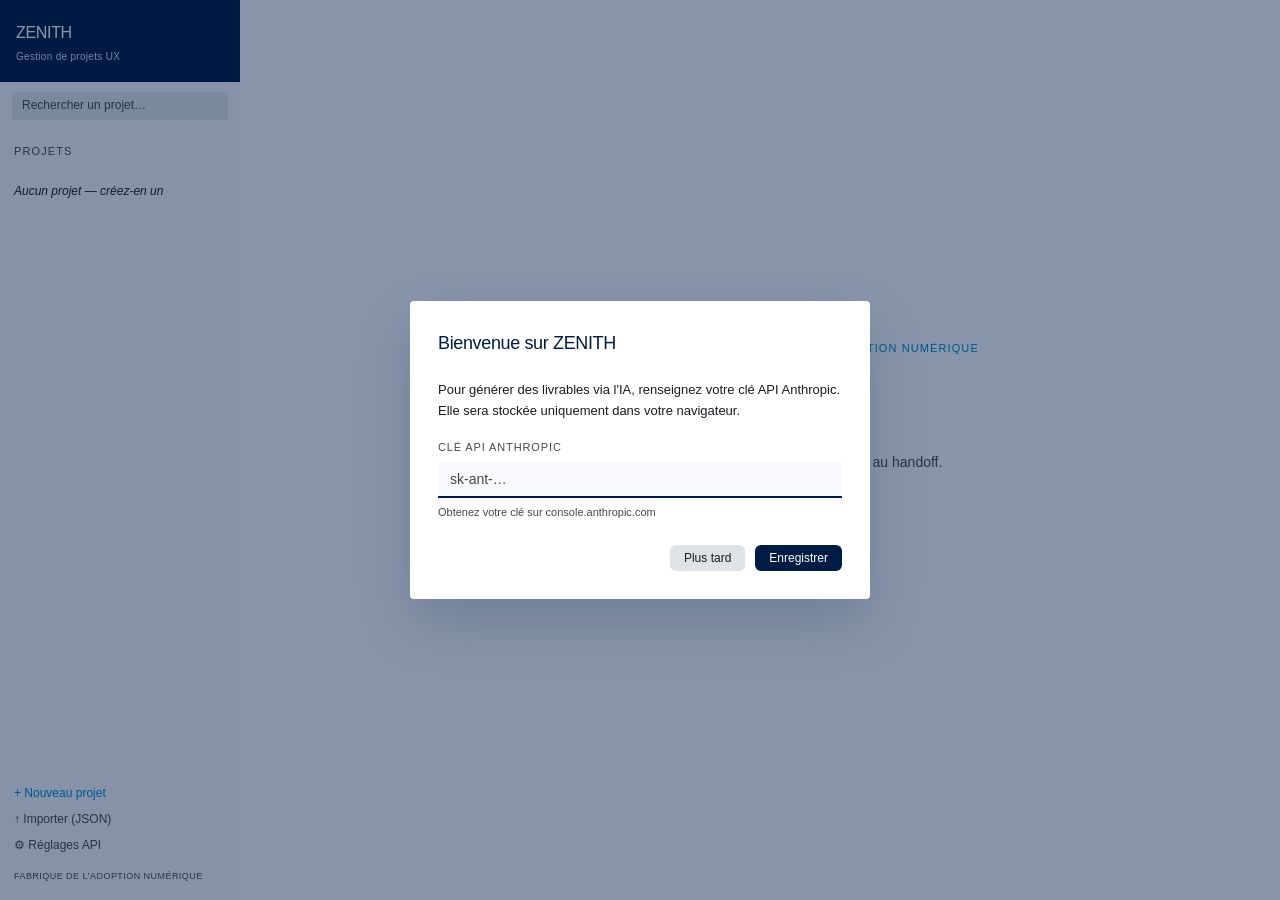
<file: index.html>
<!DOCTYPE html>
<html lang="fr">
<head>
<meta charset="UTF-8">
<meta name="viewport" content="width=device-width, initial-scale=1.0">
<title>ZENITH — Gestion de projets UX</title>
<style>
/* ═══════════════════════════════════════════════════
   ZENITH · Design System FAN
   Fabrique de l'Adoption Numérique
═══════════════════════════════════════════════════ */
*,*::before,*::after { box-sizing: border-box; margin: 0; padding: 0; }

:root {
  /* === Couleurs structurelles === */
  --primaire: #001b44;
  --primaire-conteneur: #123062;
  --sur-primaire: #ffffff;
  --sur-primaire-conteneur: #d1e0f0;

  /* === Surfaces (mode clair) === */
  --surface: #f7f9ff;
  --surface-basse: #f1f4fa;
  --surface-haute: #dfe3e8;
  --surface-flottante: #ffffff;
  --sur-surface: #181c20;
  --sur-surface-secondaire: #44474e;

  /* === Accents fonctionnels === */
  --cerulean: #0088cc;
  --ambre: #eed484;
  --menthe: #00b388;
  --lavande: #8374d1;
  --ocre: #dc582a;
  --bourgogne: #651c32;
  --bleu-horizon: #a4c8e1;

  /* === Fonctionnels === */
  --succes-fond: #d3e9e5;
  --ombre-ambiante: rgba(0, 26, 66, 0.06);
  --bordure-fantome: rgba(116, 119, 128, 0.15);

  /* === Typographie === */
  --police-display: 'Avenir', 'Avenir Next', sans-serif;
  --police-corps: 'Avenir', 'Avenir Next', Arial, sans-serif;

  /* === Layout === */
  --sidebar-w: 240px;
  --ease: 150ms ease-out;
}

html, body { height: 100%; overflow: hidden; }
body {
  font-family: var(--police-corps);
  font-size: 14px;
  line-height: 1.65;
  color: var(--sur-surface);
  background: var(--surface);
  font-weight: 300;
}
h1, h2 {
  font-family: var(--police-display);
  font-weight: 500;
  letter-spacing: -0.02em;
  color: var(--primaire);
}
h3 { font-family: var(--police-corps); font-weight: 400; }
#app { display: flex; height: 100vh; overflow: hidden; }

/* ── SIDEBAR ── */
#sidebar {
  width: var(--sidebar-w);
  min-width: var(--sidebar-w);
  height: 100vh;
  background: var(--surface-basse);
  display: flex;
  flex-direction: column;
  overflow: hidden;
}
.sb-head {
  padding: 20px 16px 16px;
  background: var(--primaire);
}
.sb-logo {
  font-family: var(--police-display);
  font-size: 16px;
  font-weight: 500;
  letter-spacing: -0.02em;
  color: var(--sur-primaire);
}
.sb-tagline {
  font-size: 10px;
  font-weight: 300;
  color: var(--sur-primaire-conteneur);
  letter-spacing: 0.03em;
  margin-top: 3px;
}
.sb-search { padding: 10px 12px; }
.sb-search input {
  width: 100%;
  font-family: var(--police-corps);
  font-size: 12px;
  font-weight: 400;
  background: var(--surface-haute);
  border: none;
  border-bottom: 2px solid transparent;
  border-radius: 0.25rem 0.25rem 0 0;
  padding: 6px 10px;
  color: var(--sur-surface);
  outline: none;
  transition: background 0.2s, border-color 0.2s;
}
.sb-search input:focus {
  background: var(--surface-flottante);
  border-bottom-color: var(--primaire);
}
.sb-search input::placeholder { color: var(--sur-surface-secondaire); font-weight: 300; }
.sb-section {
  padding: 12px 14px 6px;
  font-size: 11px;
  letter-spacing: 0.1em;
  text-transform: uppercase;
  color: var(--sur-surface-secondaire);
  font-weight: 500;
}
#project-list { flex: 1; overflow-y: auto; padding: 2px 0; }
.proj-item {
  display: flex;
  align-items: center;
  padding: 8px 14px;
  cursor: pointer;
  font-size: 13px;
  font-weight: 400;
  color: var(--sur-surface-secondaire);
  transition: background var(--ease), color var(--ease);
  border-left: 2px solid transparent;
  user-select: none;
  gap: 6px;
}
.proj-item:hover { background: var(--surface-haute); color: var(--sur-surface); }
.proj-item.active {
  color: var(--primaire);
  font-weight: 500;
  border-left-color: var(--cerulean);
  background: rgba(0, 136, 204, 0.08);
}
.proj-item-name { flex: 1; white-space: nowrap; overflow: hidden; text-overflow: ellipsis; }
.proj-item-progress { font-size: 10px; color: var(--cerulean); font-weight: 500; flex-shrink: 0; }
.sb-footer {
  padding: 12px 14px 16px;
  display: flex;
  flex-direction: column;
  gap: 2px;
}
.sb-footer button {
  font-family: var(--police-corps);
  font-size: 12px;
  font-weight: 400;
  padding: 5px 0;
  text-align: left;
  background: none;
  border: none;
  color: var(--sur-surface-secondaire);
  cursor: pointer;
  transition: color var(--ease);
  display: flex;
  align-items: center;
  gap: 6px;
}
.sb-footer button:hover { color: var(--sur-surface); }
.sb-footer .btn-new { color: var(--cerulean); font-weight: 500; }
.sb-footer-fan {
  font-size: 9px;
  font-weight: 300;
  color: var(--sur-surface-secondaire);
  letter-spacing: 0.05em;
  text-transform: uppercase;
  margin-top: 10px;
}

/* ── MAIN ── */
#main { flex: 1; overflow-y: auto; height: 100vh; }

/* ── LANDING ── */
.landing {
  display: flex;
  flex-direction: column;
  align-items: center;
  justify-content: center;
  height: 100%;
  padding: 48px;
  text-align: center;
}
.landing-eyebrow {
  font-size: 11px;
  font-weight: 500;
  letter-spacing: 0.1em;
  text-transform: uppercase;
  color: var(--cerulean);
  margin-bottom: 18px;
  display: flex;
  align-items: center;
  gap: 8px;
}
.landing h1 { font-size: clamp(1.8rem, 3vw, 2.6rem); margin-bottom: 12px; }
.landing p {
  font-size: 14px;
  color: var(--sur-surface-secondaire);
  max-width: 380px;
  line-height: 1.65;
  margin-bottom: 28px;
  font-weight: 300;
}
.landing-action button {
  font-family: var(--police-corps);
  font-size: 14px;
  padding: 10px 24px;
  border: none;
  border-radius: 0.375rem;
  background: var(--primaire);
  color: var(--sur-primaire);
  cursor: pointer;
  font-weight: 500;
  transition: background 0.2s, transform 0.15s;
}
.landing-action button:hover { background: var(--primaire-conteneur); }
.landing-action button:active { transform: scale(0.98); }

/* Point vivant */
.point-vivant {
  width: 6px;
  height: 6px;
  border-radius: 50%;
  background: var(--cerulean);
  animation: pulse 2s ease-in-out infinite;
  flex-shrink: 0;
}
@keyframes pulse { 0%,100%{opacity:1} 50%{opacity:0.4} }

/* ── PROJECT HEADER ── */
.proj-header { padding: 28px 40px 20px; background: var(--surface-flottante); }
.proj-meta { display: flex; align-items: baseline; gap: 10px; margin-bottom: 14px; }
.proj-title {
  font-family: var(--police-display);
  font-size: 21px;
  font-weight: 500;
  letter-spacing: -0.02em;
  color: var(--primaire);
}
.proj-type { font-size: 12px; color: var(--sur-surface-secondaire); font-weight: 400; }
.proj-actions { display: flex; gap: 10px; align-items: center; margin-bottom: 16px; flex-wrap: wrap; }
.progress-wrap { margin-top: 4px; }
.progress-label { font-size: 11px; color: var(--sur-surface-secondaire); font-weight: 400; margin-bottom: 6px; letter-spacing: 0.02em; }
.progress-bar { height: 3px; background: var(--surface-haute); border-radius: 2px; overflow: hidden; }
.progress-fill {
  height: 100%;
  background: linear-gradient(90deg, var(--cerulean), var(--menthe));
  border-radius: 2px;
  transition: width 300ms ease-out;
}

/* ── BREADCRUMB ── */
.breadcrumb {
  padding: 13px 40px;
  background: var(--surface-flottante);
  font-size: 12px;
  color: var(--sur-surface-secondaire);
  display: flex;
  align-items: center;
  gap: 6px;
  font-weight: 400;
}
.breadcrumb a { color: var(--cerulean); text-decoration: none; cursor: pointer; transition: color var(--ease); }
.breadcrumb a:hover { color: var(--primaire); text-decoration: underline; text-underline-offset: 2px; }
.bc-sep { color: var(--sur-surface-secondaire); }

/* ── PHASES GRID ── */
.phases-grid {
  padding: 24px 40px 32px;
  display: grid;
  grid-template-columns: repeat(3, 1fr);
  gap: 14px;
  background: var(--surface);
}
.phase-card {
  background: var(--surface-flottante);
  border-radius: 0.25rem;
  padding: 20px;
  cursor: pointer;
  transition: transform 0.2s ease-out, box-shadow 0.2s ease-out;
  border-top: 3px solid transparent;
}
.phase-card:hover {
  transform: translateY(-2px);
  box-shadow: 0 12px 40px var(--ombre-ambiante);
}
/* Couleurs de phase (catégorisation chromatique FAN) */
.phase-card[data-phase="discovery"] { border-top-color: var(--cerulean); }
.phase-card[data-phase="research"]  { border-top-color: var(--menthe); }
.phase-card[data-phase="ideation"]  { border-top-color: var(--lavande); }
.phase-card[data-phase="design"]    { border-top-color: var(--ambre); }
.phase-card[data-phase="testing"]   { border-top-color: var(--ocre); }
.phase-card[data-phase="handoff"]   { border-top-color: var(--bourgogne); }

.pc-num {
  font-size: 11px;
  letter-spacing: 0.08em;
  text-transform: uppercase;
  color: var(--sur-surface-secondaire);
  font-weight: 500;
  margin-bottom: 8px;
}
.pc-title {
  font-family: var(--police-display);
  font-size: 14px;
  font-weight: 500;
  letter-spacing: -0.01em;
  color: var(--primaire);
  margin-bottom: 5px;
}
.pc-desc { font-size: 12px; color: var(--sur-surface-secondaire); line-height: 1.5; margin-bottom: 16px; font-weight: 300; }
.pc-footer { display: flex; justify-content: space-between; align-items: center; }
.pc-status { font-size: 11px; color: var(--sur-surface-secondaire); font-weight: 400; }
.pc-status.done { color: var(--menthe); font-weight: 500; }
.pc-status.inprogress { color: var(--cerulean); font-weight: 500; }
.pc-count { font-size: 11px; color: var(--cerulean); font-weight: 400; }

/* ── PHASE VIEW ── */
.phase-head { padding: 28px 40px 22px; background: var(--surface-flottante); }
.phase-head-top { display: flex; align-items: flex-start; justify-content: space-between; margin-bottom: 20px; }
.ph-left .ph-num {
  font-size: 11px;
  color: var(--sur-surface-secondaire);
  letter-spacing: 0.08em;
  text-transform: uppercase;
  font-weight: 500;
  margin-bottom: 6px;
}
.ph-left .ph-title {
  font-family: var(--police-display);
  font-size: 19px;
  font-weight: 500;
  letter-spacing: -0.02em;
  color: var(--primaire);
}
.status-sel {
  font-family: var(--police-corps);
  font-size: 12px;
  font-weight: 400;
  background: var(--surface-haute);
  border: none;
  border-bottom: 2px solid transparent;
  border-radius: 0.25rem 0.25rem 0 0;
  padding: 6px 10px;
  color: var(--sur-surface);
  cursor: pointer;
  outline: none;
  transition: background 0.2s, border-color 0.2s;
}
.status-sel:focus { background: var(--surface-flottante); border-bottom-color: var(--primaire); }
.field-label {
  font-size: 11px;
  letter-spacing: 0.08em;
  text-transform: uppercase;
  color: var(--sur-surface-secondaire);
  font-weight: 500;
  display: block;
  margin-bottom: 8px;
}
.field-ta {
  width: 100%;
  font-family: var(--police-corps);
  font-size: 13px;
  font-weight: 300;
  line-height: 1.65;
  background: var(--surface-haute);
  border: none;
  border-bottom: 2px solid transparent;
  border-radius: 0.25rem 0.25rem 0 0;
  padding: 10px 12px;
  color: var(--sur-surface);
  resize: vertical;
  outline: none;
  min-height: 72px;
  transition: background 0.2s, border-color 0.2s;
}
.field-ta:focus { background: var(--surface-flottante); border-bottom-color: var(--primaire); }
.field-ta::placeholder { color: var(--sur-surface-secondaire); font-weight: 300; }
.phase-fields { display: grid; grid-template-columns: 1fr 1fr; gap: 16px; }

/* ── DELIVERABLES ── */
.deliv-section { padding: 0 40px 48px; background: var(--surface); }
.deliv-header-row {
  font-size: 11px;
  letter-spacing: 0.1em;
  text-transform: uppercase;
  color: var(--sur-surface-secondaire);
  padding: 22px 0 14px;
  font-weight: 500;
}
.deliv { padding: 20px 0; border-bottom: 1px solid var(--bordure-fantome); }
.deliv:last-child { border-bottom: none; }
.deliv-top { display: flex; align-items: flex-start; justify-content: space-between; gap: 16px; margin-bottom: 12px; }
.deliv-info .deliv-title {
  font-family: var(--police-display);
  font-size: 14px;
  font-weight: 500;
  letter-spacing: -0.01em;
  color: var(--primaire);
  margin-bottom: 3px;
}
.deliv-info .deliv-desc { font-size: 12px; color: var(--sur-surface-secondaire); font-weight: 300; }
.deliv-btns { display: flex; align-items: center; gap: 8px; flex-shrink: 0; }
.deliv-output {
  width: 100%;
  font-family: var(--police-corps);
  font-size: 13px;
  font-weight: 300;
  line-height: 1.7;
  background: var(--surface-haute);
  border: none;
  border-bottom: 2px solid transparent;
  border-radius: 0.25rem 0.25rem 0 0;
  padding: 12px 14px;
  color: var(--sur-surface);
  resize: vertical;
  outline: none;
  min-height: 110px;
  transition: background 0.2s, border-color 0.2s;
}
.deliv-output:focus { background: var(--surface-flottante); border-bottom-color: var(--primaire); }
.deliv-output::placeholder { color: var(--sur-surface-secondaire); font-weight: 300; }
.deliv-foot { display: flex; justify-content: space-between; align-items: center; margin-top: 6px; }
.deliv-ts { font-size: 11px; color: var(--sur-surface-secondaire); font-weight: 300; }
.deliv-copy-regen { display: flex; gap: 8px; }

/* ── BUTTONS ── */
.btn {
  font-family: var(--police-corps);
  font-size: 12px;
  padding: 7px 14px;
  border-radius: 0.375rem;
  cursor: pointer;
  font-weight: 400;
  line-height: 1;
  border: none;
  transition: background 0.2s, transform 0.15s;
}
.btn-primary { background: var(--primaire); color: var(--sur-primaire); }
.btn-primary:hover { background: var(--primaire-conteneur); }
.btn-primary:active { transform: scale(0.98); }
.btn-secondary { background: var(--surface-haute); color: var(--sur-surface); }
.btn-secondary:hover { background: var(--surface-basse); color: var(--primaire); }
.btn-ghost {
  background: none;
  border: none;
  color: var(--cerulean);
  font-family: var(--police-corps);
  font-size: 12px;
  font-weight: 400;
  cursor: pointer;
  padding: 0;
  text-decoration: none;
  border-bottom: 1px solid transparent;
  transition: border-color 0.2s;
}
.btn-ghost:hover { border-bottom-color: var(--cerulean); }
.btn-danger-outline {
  font-family: var(--police-corps);
  font-size: 12px;
  padding: 7px 14px;
  border: none;
  color: var(--ocre);
  border-radius: 0.375rem;
  cursor: pointer;
  background: none;
  font-weight: 400;
  transition: background 0.2s;
}
.btn-danger-outline:hover { background: rgba(220, 88, 42, 0.08); }

/* ── LOADING ── */
.loading-wrap { padding: 14px 0; display: flex; align-items: center; gap: 8px; color: var(--sur-surface-secondaire); font-size: 12px; font-weight: 300; }
.dots { display: inline-flex; gap: 3px; }
.dots span { width: 4px; height: 4px; background: var(--cerulean); border-radius: 50%; animation: dot 1.2s ease-in-out infinite; }
.dots span:nth-child(2) { animation-delay: .2s; }
.dots span:nth-child(3) { animation-delay: .4s; }
@keyframes dot { 0%,80%,100%{opacity:.3;transform:scale(.8)} 40%{opacity:1;transform:scale(1)} }

/* ── SYNTHESIS ── */
.synth-head { padding: 28px 40px 22px; background: var(--surface-flottante); display: flex; justify-content: space-between; align-items: flex-start; }
.synth-head-left h2 { font-size: 20px; }
.synth-head-left p { font-size: 13px; color: var(--sur-surface-secondaire); margin-top: 4px; font-weight: 300; }
.synth-actions { display: flex; gap: 10px; }
.synth-body { padding: 24px 40px 48px; }
.synth-phase { margin-bottom: 36px; }
.synth-phase-title {
  font-family: var(--police-display);
  font-size: 13px;
  font-weight: 500;
  letter-spacing: -0.01em;
  color: var(--primaire);
  padding: 10px 0;
  border-bottom: 1px solid var(--bordure-fantome);
  margin-bottom: 16px;
  display: flex;
  align-items: center;
  gap: 8px;
}
.synth-phase-num { font-size: 10px; color: var(--sur-surface-secondaire); text-transform: uppercase; letter-spacing: .06em; font-weight: 500; font-family: var(--police-corps); }
.synth-deliv { margin-bottom: 20px; }
.synth-deliv-title {
  font-size: 11px;
  font-weight: 500;
  color: var(--sur-surface-secondaire);
  letter-spacing: .05em;
  text-transform: uppercase;
  margin-bottom: 6px;
  cursor: pointer;
  display: inline-block;
  font-family: var(--police-corps);
  transition: color var(--ease);
}
.synth-deliv-title:hover { color: var(--cerulean); }
.synth-deliv-text {
  font-size: 13px;
  line-height: 1.65;
  color: var(--sur-surface);
  white-space: pre-wrap;
  border-left: 2px solid var(--cerulean);
  padding-left: 14px;
  max-height: 220px;
  overflow: hidden;
  position: relative;
  font-weight: 300;
}
.synth-deliv-text.expanded { max-height: none; }
.synth-expand {
  font-size: 11px;
  color: var(--cerulean);
  cursor: pointer;
  margin-top: 4px;
  background: none;
  border: none;
  font-family: var(--police-corps);
  font-weight: 400;
  text-decoration: underline;
  text-underline-offset: 2px;
  padding: 0;
  transition: color var(--ease);
}
.synth-expand:hover { color: var(--primaire); }
.synth-empty { color: var(--sur-surface-secondaire); font-size: 13px; font-weight: 300; }

/* ── MODAL ── */
.modal-overlay { position: fixed; inset: 0; background: rgba(0, 27, 68, 0.45); display: flex; align-items: center; justify-content: center; z-index: 100; animation: fadein .15s ease-out; }
.modal-overlay.hidden { display: none; }
.modal {
  background: var(--surface-flottante);
  border-radius: 0.25rem;
  padding: 28px;
  min-width: 380px;
  max-width: 460px;
  box-shadow: 0 24px 60px rgba(0, 26, 66, 0.18);
  animation: slideup .15s ease-out;
}
.modal-title {
  font-family: var(--police-display);
  font-size: 18px;
  font-weight: 500;
  letter-spacing: -0.02em;
  color: var(--primaire);
  margin-bottom: 20px;
}
.form-field { margin-bottom: 14px; }
.form-label {
  font-size: 11px;
  letter-spacing: 0.08em;
  text-transform: uppercase;
  color: var(--sur-surface-secondaire);
  font-weight: 500;
  font-family: var(--police-corps);
  display: block;
  margin-bottom: 6px;
}
.form-input {
  width: 100%;
  font-family: var(--police-corps);
  font-size: 14px;
  font-weight: 400;
  background: var(--surface-haute);
  border: none;
  border-bottom: 2px solid transparent;
  border-radius: 0.25rem 0.25rem 0 0;
  padding: 9px 12px;
  color: var(--sur-surface);
  outline: none;
  transition: background 0.2s, border-color 0.2s;
}
.form-input:focus { background: var(--surface); border-bottom-color: var(--primaire); }
.form-input::placeholder { color: var(--sur-surface-secondaire); font-weight: 300; }
.form-hint { font-size: 11px; color: var(--sur-surface-secondaire); margin-top: 5px; font-weight: 300; }
.modal-actions { display: flex; justify-content: flex-end; gap: 10px; margin-top: 24px; }
.modal-sep { height: 1px; background: var(--surface-haute); margin: 18px 0; }

/* ── TOAST ── */
#toast-container { position: fixed; bottom: 24px; right: 24px; z-index: 200; display: flex; flex-direction: column; gap: 8px; }
.toast {
  background: var(--primaire);
  color: var(--sur-primaire);
  font-size: 13px;
  font-family: var(--police-corps);
  font-weight: 400;
  padding: 10px 18px;
  border-radius: 0.25rem;
  animation: slideup .15s ease-out;
  white-space: nowrap;
  box-shadow: 0 8px 24px var(--ombre-ambiante);
}
.toast.out { animation: fadeout .3s ease-out forwards; }

/* ── EMPTY STATE ── */
.empty-deliv { padding: 14px 0; font-size: 13px; color: var(--sur-surface-secondaire); font-weight: 300; }

/* ── SCROLLBAR ── */
::-webkit-scrollbar { width: 4px; }
::-webkit-scrollbar-track { background: transparent; }
::-webkit-scrollbar-thumb { background: var(--surface-haute); border-radius: 2px; }
::-webkit-scrollbar-thumb:hover { background: var(--bleu-horizon); }

/* ── ANIMATIONS ── */
@keyframes fadein { from{opacity:0} to{opacity:1} }
@keyframes slideup { from{opacity:0;transform:translateY(6px)} to{opacity:1;transform:translateY(0)} }
@keyframes fadeout { to{opacity:0;transform:translateY(3px)} }

/* ── RESPONSIVE ── */
@media (max-width: 900px) {
  #app { flex-direction: column; height: auto; overflow: auto; }
  html, body { height: auto; overflow: auto; }
  #sidebar { width: 100%; min-width: 100%; height: auto; }
  #main { height: auto; }
  .phases-grid { grid-template-columns: 1fr; }
  .phase-fields { grid-template-columns: 1fr; }
  .proj-header, .phase-head, .deliv-section, .phases-grid, .breadcrumb, .synth-head, .synth-body { padding-left: 20px; padding-right: 20px; }
}

/* ── PRINT ── */
@media print {
  #sidebar,.breadcrumb,.proj-actions,.deliv-btns,.deliv-foot,.phase-head-top .status-sel,.modal-overlay,#toast-container { display: none !important; }
  #app { display: block; height: auto; }
  #main { overflow: visible; height: auto; }
  body, html { height: auto; overflow: visible; }
  .synth-deliv-text { max-height: none; }
  .synth-deliv { page-break-inside: avoid; }
  .synth-phase { page-break-inside: avoid; }
}
</style>
</head>
<body>
<div id="app">
  <aside id="sidebar"></aside>
  <main id="main"></main>
</div>
<div id="modal-overlay" class="modal-overlay hidden"></div>
<div id="toast-container"></div>
<script>
// ════════════════════════════════════════════════════════════
// CONFIGURATION — PHASES & DELIVERABLES
// ════════════════════════════════════════════════════════════

const PHASES_CONFIG = {
  discovery:{number:1,id:'discovery',label:'Discovery & Cadrage',description:'Structuration du problème et définition du périmètre',
    deliverables:{
      problem_statement:{label:'Problem Statement',description:'Qui / Quoi / Pourquoi / Impact',maxTokens:2000},
      research_plan:{label:'Research Plan',description:'Méthodes, profils à recruter, timeline',maxTokens:2000},
      stakeholder_map:{label:'Stakeholder Map',description:'Parties prenantes, niveau d\'influence, attentes',maxTokens:2000},
      jtbd_canvas:{label:'JTBD Canvas',description:'3 à 5 jobs-to-be-done avec contexte, motivation, résultat',maxTokens:2000}
    }
  },
  research:{number:2,id:'research',label:'Research Utilisateur',description:'Collecte et analyse des données utilisateurs',
    deliverables:{
      interview_guide:{label:'Guide d\'entretien',description:'Questions ouvertes structurées par thème',maxTokens:2000},
      synthesis_template:{label:'Synthesis Template',description:'Grille d\'analyse des entretiens',maxTokens:2000},
      personas:{label:'Personas',description:'2 à 3 personas complets',maxTokens:3000},
      journey_map:{label:'Journey Map',description:'Phases / actions / pensées / émotions / opportunités',maxTokens:3000},
      insight_cards:{label:'Insight Cards',description:'5 à 8 insights clés avec implication design',maxTokens:2000}
    }
  },
  ideation:{number:3,id:'ideation',label:'Idéation & Architecture',description:'Exploration des solutions et structure de l\'information',
    deliverables:{
      sitemap:{label:'Sitemap',description:'Arborescence textuelle en markdown indenté',maxTokens:2000},
      user_flows:{label:'User Flows',description:'2 à 3 flux principaux avec étapes et bifurcations',maxTokens:2000},
      design_principles:{label:'Design Principles',description:'4 à 6 principes directeurs du produit',maxTokens:2000},
      hmw_questions:{label:'How Might We',description:'8 à 10 questions HMW issues des insights',maxTokens:2000},
      concept_brief:{label:'Concept Brief',description:'Description du concept de solution',maxTokens:2000}
    }
  },
  design:{number:4,id:'design',label:'Design UI & Prototypage',description:'Conception des interfaces et préparation du handoff',
    deliverables:{
      content_inventory:{label:'Content Inventory',description:'Contenus par écran/section avec type et priorité',maxTokens:2000},
      annotation_template:{label:'Annotation Template',description:'Structure d\'annotation des maquettes',maxTokens:2000},
      accessibility_checklist:{label:'Accessibility Checklist',description:'Checklist WCAG 2.2 adaptée au produit',maxTokens:2000},
      motion_guidelines:{label:'Motion Guidelines',description:'Durées, easings et intentions par interaction',maxTokens:2000},
      design_qa_checklist:{label:'Design QA Checklist',description:'Vérification avant handoff',maxTokens:2000}
    }
  },
  testing:{number:5,id:'testing',label:'Tests Utilisateurs',description:'Validation de la solution avec les utilisateurs',
    deliverables:{
      test_plan:{label:'Test Plan',description:'Objectifs, scénarios, profils et métriques de succès',maxTokens:2000},
      test_script:{label:'Script de test',description:'Introduction, tâches, débriefing',maxTokens:2000},
      test_report:{label:'Rapport de test',description:'Contexte, résultats par tâche, recommandations',maxTokens:3000},
      affinity_map:{label:'Affinity Map Template',description:'Catégories de regroupement des observations',maxTokens:2000},
      prioritization_matrix:{label:'Prioritisation Matrix',description:'Grille impact/effort pour les corrections',maxTokens:2000}
    }
  },
  handoff:{number:6,id:'handoff',label:'Handoff & Amélioration',description:'Transmission et suivi post-lancement',
    deliverables:{
      handoff_doc:{label:'Handoff Doc',description:'Documentation complète pour les développeurs',maxTokens:3000},
      dev_checklist:{label:'Dev Checklist',description:'Vérification technique avant mise en production',maxTokens:2000},
      ux_metrics_plan:{label:'UX Metrics Plan',description:'KPIs post-lancement avec méthode de mesure',maxTokens:2000},
      post_launch_research:{label:'Post-Launch Research Plan',description:'Plan de continuous discovery',maxTokens:2000},
      retrospective_template:{label:'Retrospective Template',description:'Bilan UX du projet',maxTokens:2000}
    }
  }
};

const PHASE_ORDER = ['discovery','research','ideation','design','testing','handoff'];
const STATUS_LABELS = {todo:'À faire',inprogress:'En cours',done:'Terminé'};
const STORAGE_KEY = 'ux_projects';
const API_KEY_STORAGE = 'ux_api_key';
const API_URL = 'https://api.anthropic.com/v1/messages';
const MODEL = 'claude-sonnet-4-20250514';

// ════════════════════════════════════════════════════════════
// PROMPT BUILDER
// ════════════════════════════════════════════════════════════

function buildPrompt(phaseId, delivId, project, phase) {
  const prevCtx = getPrevContext(project, phaseId);
  const base = `\n\n---\nProjet : "${project.name}"${project.type ? ` (${project.type})` : ''}
Contexte de phase : ${phase.context || 'Non renseigné'}
Notes : ${phase.notes || 'Aucune'}${prevCtx}`;

  const sys = `Tu es un expert UX designer et researcher. Génère des livrables professionnels, structurés et directement utilisables, en français. Réponds UNIQUEMENT avec le contenu du livrable en markdown — aucune introduction ni conclusion.`;

  const userPrompts = {
    discovery:{
      problem_statement:`Génère un Problem Statement structuré.

## Qui
[Utilisateurs ou parties prenantes concernées — soyez précis]

## Quoi
[Problème observé ou besoin non satisfait]

## Pourquoi
[Causes racines, contexte, contraintes organisationnelles]

## Impact
[Conséquences pour les utilisateurs · Enjeux business]${base}`,

      research_plan:`Génère un Research Plan complet.

## Objectifs de recherche
[3-4 questions clés auxquelles la recherche devra répondre]

## Méthodes recommandées
[Pour chaque méthode : nom · justification · durée estimée]

## Profils à recruter
[Critères de sélection, nombre de participants, sources de recrutement]

## Timeline
[Plan semaine par semaine]

## Livrables attendus
[Ce que produira la phase de recherche]${base}`,

      stakeholder_map:`Génère une Stakeholder Map structurée.

## Parties prenantes primaires
| Rôle | Influence (H/M/F) | Attentes principales | Niveau d'implication souhaité |
|------|-------------------|---------------------|-------------------------------|
[Compléter]

## Parties prenantes secondaires
[Même format]

## Utilisateurs finaux
[Description des segments d'utilisateurs concernés]

## Points de tension potentiels
[Conflits d'intérêts ou priorités divergentes à anticiper]${base}`,

      jtbd_canvas:`Génère un JTBD Canvas avec 4-5 jobs-to-be-done.

Pour chaque job :

### Job [N] — [Intitulé court]
**Contexte déclencheur** : [Situation qui pousse l'utilisateur à agir]
**Motivation principale** : [Ce que l'utilisateur cherche vraiment à accomplir]
**Résultat attendu** : [Critère de succès du point de vue utilisateur]
**Obstacles actuels** : [Ce qui empêche d'y parvenir aujourd'hui]
**Opportunité design** : [Comment le produit peut répondre à ce job]${base}`
    },
    research:{
      interview_guide:`Génère un Guide d'entretien utilisateur complet.

## Introduction (5 min)
[Script d'accueil, présentation, mise à l'aise, accord d'enregistrement]

## Contexte utilisateur (10 min)
[5 questions sur le profil, l'environnement, les habitudes actuelles]

## Thème 1 — [Thème principal] (15 min)
[5-6 questions ouvertes avec relances potentielles]

## Thème 2 — [Thème secondaire] (10 min)
[4-5 questions ouvertes]

## Frictions & besoins (10 min)
[5 questions sur les points de douleur et aspirations]

## Clôture (5 min)
[Questions de synthèse, remerciements]${base}`,

      synthesis_template:`Génère un Synthesis Template pour analyser les entretiens.

## Fiche participant [N]
**Profil** : [Âge, rôle, contexte] · **Date** : [Date] · **Durée** : [X min]

### Observations clés
| Thème | Observation | Citation verbatim | Émotion/Intensité |
|-------|-------------|------------------|-------------------|

### Patterns identifiés
[Liste de comportements ou attitudes récurrents]

### Points de friction
[Liste numérotée par criticité]

### Moments de satisfaction
[Expériences positives évoquées]

### Hypothèses à valider
[Ce qui mérite approfondissement]

---

## Template de clustering transversal
[Catégories : Pains · Gains · Contextes · Comportements · Besoins latents]${base}`,

      personas:`Génère 2-3 personas utilisateurs réalistes et actionnables.

Pour chaque persona :

---
### Persona [N] — [Prénom Nom]
**Âge** : [X ans] · **Rôle** : [Poste] · **Contexte** : [Environnement de travail/vie]

> "[Citation clé qui capture sa vision ou frustration principale]"

**Quotidien**
[2-3 phrases sur ses habitudes, outils, contexte]

**Objectifs**
- [Objectif principal]
- [Objectif secondaire]
- [Objectif latent ou implicite]

**Frustrations**
- [Frustration 1]
- [Frustration 2]
- [Frustration 3]

**Rapport au numérique**
[Niveau de maîtrise, appareils, usages]

**Ce qu'il·elle attend du produit**
[En 2-3 phrases concrètes]${base}`,

      journey_map:`Génère une Journey Map textuelle complète pour le parcours principal.

## Contexte
**Persona** : [Persona ciblé]
**Scénario** : [Description]
**Objectif** : [Ce que l'utilisateur cherche à accomplir]

## Parcours (5-7 phases)

### Phase [N] — [Nom]
**Actions** : [Ce que l'utilisateur fait]
**Pensées** : [Questions, doutes, raisonnements]
**Émotions** : [État émotionnel — ex : curieux · frustré · soulagé]
**Points de contact** : [Canaux, interfaces, personnes]
**Frictions** : [Ce qui bloque ou déçoit]
**Opportunités** : [Pistes d'amélioration]

[Répéter pour toutes les phases]

## Moments de vérité
[2-3 moments critiques qui font ou défont l'expérience]

## Recommandations prioritaires
[Top 5 actions design]${base}`,

      insight_cards:`Génère 6-8 Insight Cards issues de la phase de recherche.

### Insight [N] — [Titre court et mémorable]
**Description** : [Observation factuelle — 2 phrases max]
**Citation témoin** : > "[Citation représentative]"
**Fréquence** : [Récurrence parmi les participants]
**Implication design** : [Ce que ça implique concrètement pour le produit]
**Priorité** : Critique / Haute / Moyenne${base}`
    },
    ideation:{
      sitemap:`Génère un Sitemap en markdown indenté.

# [Nom du produit]

## 0. Authentification
  - 0.1 Connexion
  - 0.2 Création de compte
  - 0.3 Récupération mot de passe

## 1. [Section principale]
  - 1.1 [Page/Vue]
    - 1.1.1 [Sous-vue]
  - 1.2 [Page/Vue]

[Continuer pour toutes les sections]

## X. Paramètres & Profil
  - X.1 Profil utilisateur
  - X.2 Préférences

---
**Note d'architecture** : [Observations, alternatives envisagées, points d'attention]${base}`,

      user_flows:`Génère les 3 user flows principaux en format textuel structuré.

Pour chaque flow :

---
## Flow [N] — [Nom du flux]
**Déclencheur** : [Ce qui initie le flow]
**Persona** : [Qui réalise ce flux]
**Objectif** : [Ce que l'utilisateur cherche à accomplir]

### Étapes
1. [Action utilisateur]
   → Résultat : [Ce que le système affiche/fait]
   ⚠ [Règle de gestion ou cas limite si pertinent]

2. [Action utilisateur]
   → Résultat : [...]
   ↳ Si [condition] → [Bifurcation A]
   ↳ Si [condition] → [Bifurcation B]

[Continuer jusqu'à la fin]

**Succès** : [État final positif]
**Cas d'erreur** : [2-3 cas d'erreur à gérer]${base}`,

      design_principles:`Génère 5 principes de design spécifiques à ce projet.

### Principe [N] — "[Nom court et mémorable]"
**Ce que ça signifie** : [Définition concrète — 2 phrases]
**Ce que ça implique** : [Conséquences sur les décisions design]
**Ce que ça exclut** : [Ce qu'on ne fera pas en vertu de ce principe]
**Exemple concret** : [Illustration sur ce projet]${base}`,

      hmw_questions:`Génère 10 questions "How Might We" pour la phase d'idéation.

## Autour des besoins utilisateurs
- HMW [question]
- HMW [question]
- HMW [question]

## Autour des frictions identifiées
- HMW [question]
- HMW [question]
- HMW [question]

## Autour des opportunités systémiques
- HMW [question]
- HMW [question]

## Ambitieuses (think big)
- HMW [question]
- HMW [question]${base}`,

      concept_brief:`Génère un Concept Brief pour la solution retenue.

## Titre du concept
[Nom mémorable]

## Problème adressé
[Rappel synthétique du problème — 3 lignes max]

## L'idée centrale
[Description du concept en 5-6 phrases : ce que c'est, comment ça marche, pourquoi c'est pertinent]

## Valeur pour l'utilisateur
[Ce que l'utilisateur gagne — format Avant / Après]

## Différenciation
[En quoi cette approche se distingue des solutions existantes]

## Hypothèses à valider
[Ce qu'il faut tester pour confirmer la direction]

## Contraintes et risques
[Ce qui pourrait mettre le concept en péril]

## Prochaines étapes
[Actions concrètes pour passer au design]${base}`
    },
    design:{
      content_inventory:`Génère un Content Inventory par écran.

## [Écran 1 — Nom]
| Élément | Type | Source | Priorité | Notes |
|---------|------|--------|----------|-------|
| [Titre] | Texte | Copywriter | P1 | Max 60 car. |
| [Image] | Image | Banque | P2 | Format 16:9 |
[Continuer...]

## [Écran 2]
[Même format]

---
## Règles éditoriales
[Ton, longueurs recommandées, contraintes]

## Assets à produire
[Liste des assets graphiques, icônes, illustrations]${base}`,

      annotation_template:`Génère un Annotation Template pour les maquettes.

## Structure d'annotation standard

### [N] — [Nom du composant]

**Comportement par défaut** : [État normal]

**États à documenter** :
- Vide (empty state)
- Chargement (loading)
- Erreur
- Succès
- Désactivé

**Interactions** :
| Action | Déclencheur | Résultat | Animation |
|--------|-------------|----------|-----------|
| Clic | Bouton CTA | [Action] | Fade 150ms |

**Règles de contenu** :
- Longueur max : X caractères
- Débordement : troncature + ellipse
- Placeholder : "[Texte]"

**Accessibilité** :
- Rôle ARIA : [role]
- Label : [aria-label]
- Focus clavier : [comportement]

**Responsive** :
| Breakpoint | Comportement |
|------------|--------------|
| < 768px | [Adaptation mobile] |
| > 1024px | [Desktop par défaut] |

---
## Conventions de nommage
[Règles pour calques, composants, annotations]${base}`,

      accessibility_checklist:`Génère une Accessibility Checklist WCAG 2.2 adaptée à ce projet.

## Niveau A — Obligatoire

### Perceptible
- [ ] 1.1.1 — Alt text sur toutes les images non décoratives
- [ ] 1.3.1 — Structure sémantique correcte (headings, listes, tableaux)
- [ ] 1.4.1 — Information non transmise par la couleur seule

### Utilisable
- [ ] 2.1.1 — Toutes les fonctionnalités accessibles au clavier
- [ ] 2.4.1 — Mécanisme pour passer le contenu répété
- [ ] 2.4.3 — Ordre de focus logique

### Compréhensible
- [ ] 3.1.1 — Attribut lang correct sur la page
- [ ] 3.3.1 — Erreurs de saisie identifiées et décrites

### Robuste
- [ ] 4.1.2 — Nom, rôle, valeur pour tous les composants UI

## Niveau AA — Recommandé
- [ ] 1.4.3 — Contraste texte normal ≥ 4.5:1
- [ ] 1.4.4 — Texte redimensionnable jusqu'à 200%
- [ ] 1.4.11 — Contraste composants UI ≥ 3:1
- [ ] 2.4.7 — Focus visible
- [ ] 2.5.3 — Label dans le nom accessible

## Points de vigilance spécifiques
[4-5 critères particulièrement critiques pour ce type de produit]

## Outils recommandés
[axe DevTools, Lighthouse, Colour Contrast Analyser, NVDA/VoiceOver]${base}`,

      motion_guidelines:`Génère des Motion Guidelines complètes pour ce produit.

## Principes directeurs
[3-4 principes qui guident toutes les décisions de motion]

## Tokens d'animation

### Durées
| Token | Valeur | Usage |
|-------|--------|-------|
| fast | 100ms | Hover, focus, micro-interactions |
| normal | 200ms | Transitions d'état |
| slow | 350ms | Entrées/sorties d'éléments |
| deliberate | 500ms | Transitions de page |

### Easings
| Token | Valeur cubic-bezier | Usage |
|-------|--------------------|----|
| ease-out | (0, 0, 0.2, 1) | Entrées d'éléments |
| ease-in | (0.4, 0, 1, 1) | Sorties d'éléments |
| ease-in-out | (0.4, 0, 0.2, 1) | Transitions bidirectionnelles |

## Patterns par type d'interaction

### Navigation & transitions de page
[Règles spécifiques]

### Apparitions / Disparitions
[Fade, translate, scale — règles précises]

### Feedback & états
[Hover, focus, active, loading, error, success]

### Squelettes de chargement
[Règles pour les skeleton screens]

## Accessibilité motion
[Comportement avec prefers-reduced-motion]${base}`,

      design_qa_checklist:`Génère une Design QA Checklist avant handoff.

## Fichiers et organisation
- [ ] Frames nommées de manière cohérente et prévisible
- [ ] Composants extraits et documentés dans la bibliothèque
- [ ] Styles (couleurs, typo, ombres) définis comme styles Figma
- [ ] Pas de valeurs codées en dur hors du design system

## Contenu et textes
- [ ] Aucun "Lorem ipsum" — textes réels ou représentatifs
- [ ] Longueurs min/max testées sur tous les champs
- [ ] Textes validés (orthographe, ton, longueur)

## États et interactions
- [ ] Tous les états maquettés : default · hover · focus · active · disabled · loading · error · empty · success
- [ ] Animations décrites ou prototypées

## Responsive
- [ ] Designs vérifiés sur les breakpoints définis
- [ ] Pas de contenu coupé ou chevauchement
- [ ] Zones de clic ≥ 44×44px sur mobile

## Accessibilité
- [ ] Contrastes vérifiés (≥ 4.5:1 pour le texte)
- [ ] Ordre de lecture logique documenté
- [ ] Focus states visibles sur tous les éléments interactifs

## Cohérence système de design
- [ ] Uniquement les composants de la bibliothèque
- [ ] Pas de dérives de couleurs hors palette
- [ ] Espacements conformes à la grille${base}`
    },
    testing:{
      test_plan:`Génère un Test Plan complet.

## Objectifs du test
[3-4 questions auxquelles ce test doit répondre]

## Périmètre
| On teste | On ne teste pas |
|----------|----------------|
| [Scope] | [Hors scope] |

## Méthode
**Type** : [Modéré / Non-modéré / Guerrilla]
**Prototype** : [Niveau de fidélité et outil]
**Durée / session** : [X min]
**Nombre de sessions** : [N]

## Profils à recruter
[Critères, sources, questions de screening]

## Scénarios de test

### Scénario 1 — [Nom]
**Mise en situation** : [Contexte donné au participant]
**Tâche** : "[Formulation exacte — sans indices sur le chemin]"
**Critère de succès** : [Comment on sait que c'est réussi]

[Répéter pour 3-5 scénarios]

## Métriques de succès
| Métrique | Cible | Méthode |
|---------|-------|---------|
| Taux de complétion | ≥ 80% | Observation |
| Temps sur tâche | < X min | Chronomètre |
| Erreurs critiques | 0 | Observation |
| SUS | ≥ 70 | Questionnaire |${base}`,

      test_script:`Génère un Script de test utilisateur complet.

## Préparation (Modérateur — non lu à voix haute)
[Checklist : prototype, enregistrement, prise de notes]

## Introduction (5 min)
"Bonjour, je m'appelle [Nom]. Merci de participer..."
[Script verbatim : processus, accord enregistrement, consigne "on teste le produit pas vous"]

## Mise en contexte (5 min)
1. [Question profil]
2. [Question habitudes actuelles]
3. [Question outils utilisés]

## Tâches

### Tâche 1 — [Nom]
**Mise en situation** :
"[Contexte à lire]"

**Consigne** :
"[Tâche — sans indices sur le chemin]"

**Points à observer** :
- [ ] [Point d'attention]
- [ ] [Point d'attention]

**Questions post-tâche** :
- "Qu'avez-vous trouvé facile ou difficile ?"
- [Question spécifique]

[Répéter pour chaque tâche]

## Débriefing (10 min)
1. "Globalement, comment avez-vous trouvé cette expérience ?"
2. "Qu'est-ce qui vous a surpris ?"
3. "Si vous pouviez changer une chose ?"

## Clôture
[Remerciements, prochaines étapes]${base}`,

      test_report:`Génère la structure d'un Rapport de tests utilisateurs.

# Rapport de tests — ${project ? project.name : '[Projet]'}
**Date** : [Date] · **Sessions** : N · **Méthode** : [Type]

## Résumé exécutif
- [Problème critique 1]
- [Problème critique 2]
- Taux de succès global : X%
- [Recommandation prioritaire]

## Contexte & Objectifs
[Rappel des objectifs — 1 paragraphe]

## Méthodologie
[Participants, protocole, durée, outils]

## Résultats par tâche

### Tâche [N] — [Nom]
**Complétion** : X/N · **Temps moyen** : X min

**Observations** :
- [Observation 1]
- [Observation 2]

> "[Citation représentative]"

**Problèmes** : [Liste avec sévérité]

[Répéter pour chaque tâche]

## Patterns transversaux
[Thèmes récurrents]

## Problèmes priorisés
| # | Problème | Sévérité | Fréquence | Action |
|---|---------|----------|-----------|--------|
| 1 | [Description] | Critique | 4/5 | [Recommandation] |

## Recommandations
### P1 — Immédiat
### P2 — Prochaine itération
### P3 — Backlog

## Prochaines étapes
[Actions concrètes]${base}`,

      affinity_map:`Génère un Affinity Map Template structuré.

## Instructions
[Process en 4 étapes pour le clustering]

## Groupes de regroupement

### Groupe A — [Frictions & obstacles]
**Définition** : [Ce qui va dans ce groupe]
**Sous-catégories** : [Liste]

### Groupe B — [Comportements & usages]
[Même format]

### Groupe C — [Attentes & désirs]
[Même format]

### Groupe D — [Satisfactions & succès]
[Même format]

### Groupe E — [Opportunités & idées]
[Même format]

## Grille de priorisation
| Observation | Fréquence (H/M/F) | Impact (H/M/F) | Actionnable |
|-------------|-------------------|----------------|-------------|

## Questions de synthèse
[5 questions à se poser après le clustering]${base}`,

      prioritization_matrix:`Génère une Prioritisation Matrix pour les corrections.

## Critères d'évaluation

### Impact utilisateur (1-5)
| Score | Définition |
|-------|-----------|
| 5 | Bloquant — empêche la tâche |
| 4 | Critique — erreur ou forte frustration |
| 3 | Significatif — ralentit l'expérience |
| 2 | Mineur — gêne légère |
| 1 | Cosmétique |

### Effort de résolution (1-5)
[Même format pour l'effort]

## Matrice

### 🔴 Quick wins (Impact élevé · Effort faible)
| # | Problème | Impact | Effort | Sprint |
|---|---------|--------|--------|--------|

### 🟡 Projets majeurs (Impact élevé · Effort élevé)
[Même format]

### 🟢 Remplissage (Impact faible · Effort faible)
[Même format]

### ⬜ À déprioritiser
[Même format]

## Roadmap recommandée
[Plan sur 3 sprints]${base}`
    },
    handoff:{
      handoff_doc:`Génère un Handoff Document complet pour les développeurs.

# Handoff — ${project ? project.name : '[Projet]'}
**Version** : 1.0 · **Date** : [Date] · **Designer** : [Nom]

## Vue d'ensemble
[Description du produit, objectif, périmètre de cette version — 4 phrases]

## Architecture & Navigation
[Résumé de la structure et des flux principaux]

## Design Tokens

### Couleurs
| Token | Valeur | Usage |
|-------|--------|-------|
| --color-primary | #[HEX] | Actions principales |
[Compléter]

### Typographie
| Token | Valeur | Usage |
|-------|--------|-------|
[Compléter]

### Espacements
[Grille et système d'espacement]

## Composants clés

### [Nom du composant]
- **Variantes** : [Liste]
- **États** : [Liste]
- **Accessibilité** : [Notes]

## Interactions & Animations
[Référence aux Motion Guidelines]

## Edge Cases documentés
[Cas limites critiques à gérer]

## Ressources
- Figma : [URL]
- Design System : [URL]${base}`,

      dev_checklist:`Génère une Dev Checklist pour les développeurs.

## Avant de commencer
- [ ] Lire le Handoff Document en entier
- [ ] Accès au fichier Figma et Design System vérifié
- [ ] Points flous clarifiés avec le designer AVANT de coder
- [ ] Dépendances identifiées

## Fidélité visuelle
- [ ] Espacements conformes à la grille (pas d'arrondi)
- [ ] Couleurs tirées des Design Tokens uniquement
- [ ] Typographie : tailles, poids, interlignes conformes
- [ ] États hover/focus/active implémentés

## Responsive
- [ ] Testé sur les breakpoints définis
- [ ] Pas de contenu coupé sur petits écrans
- [ ] Zones de clic ≥ 44×44px sur mobile

## Accessibilité
- [ ] Alt text sur toutes les images
- [ ] Structure heading logique
- [ ] Navigation clavier fonctionnelle (Tab, Enter, Espace, Échap)
- [ ] Focus visible sur tous les éléments interactifs
- [ ] ARIA roles et labels en place
- [ ] Contraste vérifié

## Performance
- [ ] Images optimisées (WebP, lazy loading)
- [ ] prefers-reduced-motion respecté

## Avant mise en production
- [ ] Test cross-browser (Chrome, Firefox, Safari)
- [ ] Test sur appareils réels si mobile
- [ ] Lighthouse : Performance > 90, Accessibility > 90
- [ ] Aucune erreur console
- [ ] Démo au designer pour validation finale${base}`,

      ux_metrics_plan:`Génère un UX Metrics Plan post-lancement.

## Framework de mesure
[HEART framework ou autre — justification]

## KPIs

### Happiness (Satisfaction)
| Métrique | Source | Fréquence | Cible | Alerte si |
|---------|--------|-----------|-------|-----------|
| CSAT | Enquête in-app | Mensuel | ≥ 4/5 | < 3.5 |
| NPS | Email | Trimestriel | ≥ 30 | < 10 |

### Engagement
[Même format]

### Adoption
[Même format]

### Retention
[Même format]

### Task Success
[Même format]

## Outils recommandés
[Analytics, heatmaps, session recording, enquêtes]

## Événements à tracker
| Événement | Propriétés | Déclencheur |
|-----------|------------|-------------|
| feature_used | name, user_id | Utilisation |

## Seuils d'alerte et protocole de réaction
[Quand et comment réagir aux métriques dégradées]

## Revue mensuelle UX
[Agenda et participants]${base}`,

      post_launch_research:`Génère un Post-Launch Research Plan de continuous discovery.

## Objectifs
[Ce qu'on cherche à apprendre après le lancement]

## Cadences de recherche

### Hebdomadaire — Écoute passive
- [Tickets support — analyse 30 min/semaine]
- [Retours in-app]

### Mensuelle — Recherche active
- [3-4 interviews utilisateurs]
- [Focus thématique tournant]

### Trimestrielle — Bilan
- [Revue métriques + insights]
- [Réorientation priorités]

## Méthodes par type de question
| Question | Méthode | Effort | Fréquence |
|----------|---------|--------|-----------|
| Est-ce que X est utilisé ? | Analytics | Faible | Continu |
| Pourquoi X est abandonné ? | Interviews | Moyen | Si alerte |

## Critères de déclenchement d'une étude approfondie
[Seuils métriques et signaux qualitatifs]

## Organisation et partage des insights
[Documentation, diffusion, prises de décision]

## Rôles et responsabilités
[Qui fait quoi dans le continuous discovery]${base}`,

      retrospective_template:`Génère un Retrospective Template UX pour clôturer le projet.

# Rétrospective UX — ${project ? project.name : '[Projet]'}
**Date** : [Date] · **Participants** : [Noms] · **Durée** : 90 min

## Mise en contexte (10 min)
[Rappel des objectifs initiaux, périmètre, timeline]

## Ce qui a bien fonctionné ✓ (20 min)
### Process
- [À remplir]

### Livrables
- [À remplir]

### Collaboration
- [À remplir]

## Ce qui était difficile ⚡ (20 min)
### Contraintes subies
- [À remplir]

### Erreurs de process
- [À remplir]

### Lacunes identifiées
- [À remplir]

## Ce qu'on ferait différemment ↺ (20 min)
| Situation | Ce qu'on a fait | Ce qu'on ferait à la place |
|-----------|-----------------|---------------------------|
| [Exemple] | [Action] | [Alternative] |

## Apprentissages clés (10 min)
1.
2.
3.
4.
5.

## Actions pour le prochain projet (10 min)
| Action | Responsable | Échéance |
|--------|-------------|----------|
| [Action concrète] | [Qui] | [Quand] |${base}`
    }
  };

  const up = userPrompts[phaseId]?.[delivId];
  if (!up) return null;
  return { system: sys, user: up };
}

function getPrevContext(project, currentPhaseId) {
  const idx = PHASE_ORDER.indexOf(currentPhaseId);
  if (idx <= 0) return '';
  let parts = [];
  for (let i = 0; i < idx; i++) {
    const phKey = PHASE_ORDER[i];
    const ph = project.phases[phKey];
    if (!ph) continue;
    const phConf = PHASES_CONFIG[phKey];
    const delivs = Object.entries(ph.deliverables || {})
      .filter(([,d]) => d && d.content)
      .map(([k,d]) => `### ${phConf.deliverables[k]?.label || k}\n${d.content}`)
      .join('\n\n');
    if (delivs) parts.push(`## Phase ${phConf.number} — ${phConf.label}\n\n${delivs}`);
  }
  return parts.length ? '\n\n---\nLivrables des phases précédentes :\n\n' + parts.join('\n\n') : '';
}

// ════════════════════════════════════════════════════════════
// STATE
// ════════════════════════════════════════════════════════════

let S = {
  projects: [],
  currentId: null,
  currentPhase: null, // null = phases overview, string = phase id, 'synthesis' = synthesis
  loading: {}, // 'phaseId.delivId': true
  apiKey: '',
  search: ''
};

// ════════════════════════════════════════════════════════════
// STORAGE
// ════════════════════════════════════════════════════════════

function load() {
  S.apiKey = localStorage.getItem(API_KEY_STORAGE) || '';
  try { S.projects = JSON.parse(localStorage.getItem(STORAGE_KEY) || '[]'); } catch { S.projects = []; }
}
function saveProjects() {
  localStorage.setItem(STORAGE_KEY, JSON.stringify(S.projects));
}
function saveApiKey(k) {
  S.apiKey = k;
  localStorage.setItem(API_KEY_STORAGE, k);
}

// ════════════════════════════════════════════════════════════
// PROJECT CRUD
// ════════════════════════════════════════════════════════════

function uuid() {
  return crypto.randomUUID ? crypto.randomUUID() :
    'xxxxxxxx-xxxx-4xxx-yxxx-xxxxxxxxxxxx'.replace(/[xy]/g, c => {
      const r = Math.random()*16|0; return (c==='x'?r:(r&0x3|0x8)).toString(16);
    });
}

function emptyPhase() { return {status:'todo',context:'',notes:'',deliverables:{}}; }

function createProject(name, type='') {
  const now = new Date().toISOString();
  const p = {
    id: uuid(), name, type, createdAt: now, updatedAt: now,
    phases: {}
  };
  PHASE_ORDER.forEach(k => { p.phases[k] = emptyPhase(); });
  S.projects.unshift(p);
  saveProjects();
  return p;
}

function getProject(id) { return S.projects.find(p => p.id === id); }

function updateProject(id, fn) {
  const p = getProject(id);
  if (!p) return;
  fn(p);
  p.updatedAt = new Date().toISOString();
  saveProjects();
}

function deleteProject(id) {
  S.projects = S.projects.filter(p => p.id !== id);
  saveProjects();
}

function countDone(project) {
  return PHASE_ORDER.filter(k => project.phases[k]?.status === 'done').length;
}

function countDeliverables(project, phaseId) {
  const phase = project.phases[phaseId];
  if (!phase) return [0,0];
  const conf = PHASES_CONFIG[phaseId];
  const total = Object.keys(conf.deliverables).length;
  const done = Object.values(phase.deliverables || {}).filter(d => d && d.content).length;
  return [done, total];
}

// ════════════════════════════════════════════════════════════
// API
// ════════════════════════════════════════════════════════════

async function generateDeliverable(projectId, phaseId, delivId) {
  if (!S.apiKey) { showSettings(); toast('Configurez votre clé API dans les réglages'); return; }
  const project = getProject(projectId);
  if (!project) return;
  const phase = project.phases[phaseId];
  const phConf = PHASES_CONFIG[phaseId];
  const delivConf = phConf.deliverables[delivId];
  const loadKey = `${phaseId}.${delivId}`;

  S.loading[loadKey] = true;
  renderDeliverable(projectId, phaseId, delivId);

  const prompt = buildPrompt(phaseId, delivId, project, phase);
  if (!prompt) { S.loading[loadKey] = false; renderDeliverable(projectId, phaseId, delivId); return; }

  try {
    const res = await fetch(API_URL, {
      method: 'POST',
      headers: {
        'Content-Type': 'application/json',
        'x-api-key': S.apiKey,
        'anthropic-version': '2023-06-01',
        'anthropic-dangerous-direct-browser-access': 'true'
      },
      body: JSON.stringify({
        model: MODEL,
        max_tokens: delivConf.maxTokens,
        temperature: 0.7,
        system: prompt.system,
        messages: [{ role: 'user', content: prompt.user }]
      })
    });
    const data = await res.json();
    if (!res.ok) throw new Error(data.error?.message || `HTTP ${res.status}`);
    const content = data.content?.[0]?.text || '';
    updateProject(projectId, p => {
      if (!p.phases[phaseId].deliverables[delivId]) p.phases[phaseId].deliverables[delivId] = {};
      p.phases[phaseId].deliverables[delivId].content = content;
      p.phases[phaseId].deliverables[delivId].generatedAt = new Date().toISOString();
    });
    toast('Livrable généré');
  } catch(e) {
    toast('Erreur : ' + e.message);
  } finally {
    S.loading[loadKey] = false;
    renderDeliverable(projectId, phaseId, delivId);
    renderSidebarProjects();
  }
}

// ════════════════════════════════════════════════════════════
// RENDERING
// ════════════════════════════════════════════════════════════

function renderAll() { renderSidebar(); renderMain(); }
function renderSidebar() { renderSidebarHead(); renderSidebarProjects(); }

function renderSidebarHead() {
  document.getElementById('sidebar').innerHTML = `
    <div class="sb-head">
      <div class="sb-logo">ZENITH</div>
      <div class="sb-tagline">Gestion de projets UX</div>
    </div>
    <div class="sb-search">
      <input type="text" id="search-input" placeholder="Rechercher un projet…" value="${esc(S.search)}">
    </div>
    <div class="sb-section">Projets</div>
    <div id="project-list"></div>
    <div class="sb-footer">
      <button class="btn-new" data-action="new-project">+ Nouveau projet</button>
      <button data-action="import-project">↑ Importer (JSON)</button>
      <button data-action="open-settings">⚙ Réglages API</button>
      <div class="sb-footer-fan">Fabrique de l'Adoption Numérique</div>
    </div>
    <input type="file" id="import-file" accept=".json" style="display:none">
  `;
  document.getElementById('search-input').addEventListener('input', e => {
    S.search = e.target.value;
    renderSidebarProjects();
  });
}

function renderSidebarProjects() {
  const list = document.getElementById('project-list');
  if (!list) return;
  const filtered = S.projects.filter(p =>
    !S.search || p.name.toLowerCase().includes(S.search.toLowerCase())
  );
  if (filtered.length === 0) {
    list.innerHTML = `<div style="padding:14px 14px;font-size:12px;color:var(--fg-subtle);font-style:italic">${S.projects.length === 0 ? 'Aucun projet — créez-en un' : 'Aucun résultat'}</div>`;
    return;
  }
  list.innerHTML = filtered.map(p => {
    const done = countDone(p);
    const isActive = p.id === S.currentId;
    return `<div class="proj-item ${isActive ? 'active' : ''}" data-action="select-project" data-id="${p.id}">
      <span class="proj-item-name">${esc(p.name)}</span>
      <span class="proj-item-progress">${done}/6</span>
    </div>`;
  }).join('');
}

function renderMain() {
  const main = document.getElementById('main');
  if (!S.currentId) { main.innerHTML = renderLanding(); return; }
  const project = getProject(S.currentId);
  if (!project) { main.innerHTML = renderLanding(); return; }
  if (S.currentPhase === 'synthesis') { main.innerHTML = renderSynthesis(project); return; }
  if (S.currentPhase) { main.innerHTML = renderPhaseView(project, S.currentPhase); return; }
  main.innerHTML = renderPhasesOverview(project);
}

function renderLanding() {
  return `<div class="landing">
    <div class="landing-eyebrow">
      <span class="point-vivant"></span>
      Gestion de projets UX · Fabrique de l'Adoption Numérique
    </div>
    <h1>ZENITH</h1>
    <p>Accompagnez vos projets UX de la découverte au handoff. Créez un projet pour commencer.</p>
    <div class="landing-action">
      <button data-action="new-project">Nouveau projet</button>
    </div>
  </div>`;
}

function renderPhasesOverview(project) {
  const done = countDone(project);
  const pct = Math.round((done/6)*100);
  return `
    <div class="proj-header">
      <div class="proj-meta">
        <span class="proj-title">${esc(project.name)}</span>
        ${project.type ? `<span class="proj-type">${esc(project.type)}</span>` : ''}
      </div>
      <div class="proj-actions">
        <button class="btn btn-secondary" data-action="view-synthesis" data-id="${project.id}">Vue synthèse</button>
        <button class="btn btn-secondary" data-action="export-project" data-id="${project.id}">Exporter JSON</button>
        <button class="btn btn-secondary" data-action="export-mockup" data-id="${project.id}">⬡ Spec maquette</button>
        <button class="btn btn-secondary" data-action="rename-project" data-id="${project.id}">Renommer</button>
        <button class="btn-danger-outline" data-action="delete-project" data-id="${project.id}">Supprimer</button>
      </div>
      <div class="progress-wrap">
        <div class="progress-label">${done} / 6 phases terminées</div>
        <div class="progress-bar"><div class="progress-fill" style="width:${pct}%"></div></div>
      </div>
    </div>
    <div class="phases-grid">
      ${PHASE_ORDER.map(phId => renderPhaseCard(project, phId)).join('')}
    </div>`;
}

function renderPhaseCard(project, phId) {
  const conf = PHASES_CONFIG[phId];
  const phase = project.phases[phId];
  const [doneD, totalD] = countDeliverables(project, phId);
  const statusLabel = STATUS_LABELS[phase.status] || 'À faire';
  const statusClass = phase.status === 'done' ? 'done' : phase.status === 'inprogress' ? 'inprogress' : '';
  const checkmark = phase.status === 'done' ? ' ✓' : '';
  return `<div class="phase-card" data-action="view-phase" data-id="${project.id}" data-phase="${phId}">
    <div class="pc-num">Phase ${conf.number}</div>
    <div class="pc-title">${conf.label}</div>
    <div class="pc-desc">${conf.description}</div>
    <div class="pc-footer">
      <span class="pc-status ${statusClass}">${statusLabel}${checkmark}</span>
      <span class="pc-count">${doneD}/${totalD} livrables</span>
    </div>
  </div>`;
}

function renderPhaseView(project, phId) {
  const conf = PHASES_CONFIG[phId];
  const phase = project.phases[phId];
  const delivHtml = Object.entries(conf.deliverables)
    .map(([dId, dConf]) => renderDelivHTML(project, phId, dId, dConf, phase))
    .join('');
  return `
    <div class="breadcrumb">
      <a data-action="back-to-overview" data-id="${project.id}">${esc(project.name)}</a>
      <span class="bc-sep">›</span>
      <span>${conf.label}</span>
    </div>
    <div class="phase-head">
      <div class="phase-head-top">
        <div class="ph-left">
          <div class="ph-num">Phase ${conf.number}</div>
          <div class="ph-title">${conf.label}</div>
        </div>
        <select class="status-sel" data-action="change-status" data-id="${project.id}" data-phase="${phId}">
          <option value="todo" ${phase.status==='todo'?'selected':''}>À faire</option>
          <option value="inprogress" ${phase.status==='inprogress'?'selected':''}>En cours</option>
          <option value="done" ${phase.status==='done'?'selected':''}>Terminé</option>
        </select>
      </div>
      <div class="phase-fields">
        <div>
          <label class="field-label">Contexte de phase</label>
          <textarea class="field-ta" rows="4" placeholder="Décrivez le contexte, les contraintes, les informations disponibles pour cette phase…" data-action="save-context" data-id="${project.id}" data-phase="${phId}">${esc(phase.context || '')}</textarea>
        </div>
        <div>
          <label class="field-label">Notes libres</label>
          <textarea class="field-ta" rows="4" placeholder="Vos notes, observations, questions en cours…" data-action="save-notes" data-id="${project.id}" data-phase="${phId}">${esc(phase.notes || '')}</textarea>
        </div>
      </div>
    </div>
    <div class="deliv-section">
      <div class="deliv-header-row">Livrables</div>
      <div id="deliverables-list-${phId}">
        ${delivHtml}
      </div>
    </div>`;
}

function renderDelivHTML(project, phId, dId, dConf, phase) {
  const loadKey = `${phId}.${dId}`;
  const isLoading = S.loading[loadKey];
  const deliv = phase.deliverables?.[dId];
  const hasContent = !!(deliv && deliv.content);
  const ts = deliv?.generatedAt ? formatDate(deliv.generatedAt) : '';
  return `<div class="deliv" id="deliv-${phId}-${dId}">
    <div class="deliv-top">
      <div class="deliv-info">
        <div class="deliv-title">${dConf.label}</div>
        <div class="deliv-desc">${dConf.description}</div>
      </div>
      <div class="deliv-btns">
        ${isLoading ? '<span style="font-size:12px;color:var(--fg-muted)">Génération…</span>' :
          `<button class="btn btn-secondary" data-action="generate-deliverable" data-id="${project.id}" data-phase="${phId}" data-deliv="${dId}">${hasContent ? 'Regénérer' : 'Générer'}</button>`}
      </div>
    </div>
    <div class="deliv-content">
      ${isLoading ? `<div class="loading-wrap"><div class="dots"><span></span><span></span><span></span></div> <span>Génération en cours…</span></div>` : ''}
      ${hasContent && !isLoading ? `<textarea class="deliv-output" data-action="save-deliverable" data-id="${project.id}" data-phase="${phId}" data-deliv="${dId}" rows="8">${esc(deliv.content)}</textarea>` : ''}
      ${!hasContent && !isLoading ? `<div class="empty-deliv">Cliquez sur "Générer" pour créer ce livrable via l'IA, ou saisissez directement votre contenu ci-dessous.</div>
      <textarea class="deliv-output" data-action="save-deliverable" data-id="${project.id}" data-phase="${phId}" data-deliv="${dId}" rows="4" placeholder="Ou saisissez votre contenu ici…"></textarea>` : ''}
    </div>
    ${hasContent && !isLoading ? `<div class="deliv-foot">
      <span class="deliv-ts">${ts ? `Généré le ${ts}` : ''}</span>
      <div class="deliv-copy-regen">
        <button class="btn-ghost" data-action="copy-deliverable" data-phase="${phId}" data-deliv="${dId}">Copier</button>
      </div>
    </div>` : ''}
  </div>`;
}

function renderDeliverable(projectId, phId, dId) {
  const project = getProject(projectId);
  if (!project) return;
  const conf = PHASES_CONFIG[phId];
  const dConf = conf.deliverables[dId];
  const phase = project.phases[phId];
  const el = document.getElementById(`deliv-${phId}-${dId}`);
  if (!el) return;
  el.outerHTML = renderDelivHTML(project, phId, dId, dConf, phase);
}

function renderSynthesis(project) {
  const done = countDone(project);
  const phaseSections = PHASE_ORDER.map(phId => {
    const conf = PHASES_CONFIG[phId];
    const phase = project.phases[phId];
    const delivItems = Object.entries(conf.deliverables).map(([dId, dConf]) => {
      const deliv = phase.deliverables?.[dId];
      if (!deliv || !deliv.content) return '';
      return `<div class="synth-deliv">
        <div class="synth-deliv-title" data-action="nav-to-deliverable" data-id="${project.id}" data-phase="${phId}" data-deliv="${dId}">${dConf.label}</div>
        <div class="synth-deliv-text" id="synth-text-${phId}-${dId}">${esc(deliv.content)}</div>
        <button class="synth-expand" data-action="expand-synth" data-phase="${phId}" data-deliv="${dId}">Voir plus</button>
      </div>`;
    }).filter(Boolean).join('');
    const phStatus = STATUS_LABELS[phase.status] || '';
    return `<div class="synth-phase">
      <div class="synth-phase-title">
        <span class="synth-phase-num">Phase ${conf.number}</span>
        ${conf.label}
        <span style="font-size:11px;color:var(--fg-subtle);margin-left:auto;font-weight:400">${phStatus}</span>
      </div>
      ${delivItems || `<div class="synth-empty">Aucun livrable généré</div>`}
    </div>`;
  }).join('');

  return `
    <div class="breadcrumb">
      <a data-action="back-to-overview" data-id="${project.id}">${esc(project.name)}</a>
      <span class="bc-sep">›</span>
      <span>Synthèse</span>
    </div>
    <div class="synth-head">
      <div class="synth-head-left">
        <h2>${esc(project.name)}</h2>
        <p>${project.type ? esc(project.type) + ' · ' : ''}${done}/6 phases terminées</p>
      </div>
      <div class="synth-actions">
        <button class="btn btn-secondary" data-action="export-project" data-id="${project.id}">Exporter JSON</button>
        <button class="btn btn-secondary" data-action="export-mockup" data-id="${project.id}">⬡ Spec maquette</button>
        <button class="btn btn-primary" data-action="print-synthesis">Imprimer / PDF</button>
      </div>
    </div>
    <div class="synth-body">${phaseSections}</div>`;
}

// ════════════════════════════════════════════════════════════
// MODALS
// ════════════════════════════════════════════════════════════

function showModal(html) {
  const overlay = document.getElementById('modal-overlay');
  overlay.classList.remove('hidden');
  overlay.innerHTML = `<div class="modal">${html}</div>`;
  // Fermeture uniquement si clic sur l'overlay lui-même (géré dans le handler global)
  const firstInput = overlay.querySelector('input,textarea');
  if (firstInput) firstInput.focus();
}
function hideModal() {
  document.getElementById('modal-overlay').classList.add('hidden');
}

function showNewProject() {
  showModal(`<div class="modal-title">Nouveau projet</div>
    <div class="form-field">
      <label class="form-label">Nom du projet</label>
      <input class="form-input" id="new-proj-name" type="text" placeholder="Ex : Refonte espace client" autocomplete="off">
    </div>
    <div class="form-field">
      <label class="form-label">Type de produit <span style="font-weight:400;text-transform:none;letter-spacing:0">(optionnel)</span></label>
      <input class="form-input" id="new-proj-type" type="text" placeholder="Application mobile, Web SaaS, Portail intranet…">
      <div class="form-hint">Aide l'IA à contextualiser les livrables.</div>
    </div>
    <div class="modal-actions">
      <button class="btn btn-secondary" data-action="close-modal">Annuler</button>
      <button class="btn btn-primary" data-action="confirm-new-project">Créer le projet</button>
    </div>`);
  document.getElementById('new-proj-name').addEventListener('keydown', e => {
    if (e.key === 'Enter') document.querySelector('[data-action="confirm-new-project"]').click();
  });
}

function showRename(id) {
  const p = getProject(id);
  if (!p) return;
  showModal(`<div class="modal-title">Renommer le projet</div>
    <div class="form-field">
      <label class="form-label">Nom</label>
      <input class="form-input" id="rename-name" type="text" value="${esc(p.name)}">
    </div>
    <div class="form-field">
      <label class="form-label">Type de produit</label>
      <input class="form-input" id="rename-type" type="text" value="${esc(p.type || '')}" placeholder="Application mobile, Web SaaS…">
    </div>
    <div class="modal-actions">
      <button class="btn btn-secondary" data-action="close-modal">Annuler</button>
      <button class="btn btn-primary" data-action="confirm-rename" data-id="${id}">Enregistrer</button>
    </div>`);
}

function showDeleteConfirm(id) {
  const p = getProject(id);
  if (!p) return;
  showModal(`<div class="modal-title">Supprimer le projet ?</div>
    <p style="font-size:14px;color:var(--fg-muted);margin-bottom:8px">Le projet <strong>${esc(p.name)}</strong> et tous ses livrables seront supprimés définitivement.</p>
    <div class="modal-actions">
      <button class="btn btn-secondary" data-action="close-modal">Annuler</button>
      <button class="btn-danger-outline" data-action="confirm-delete" data-id="${id}">Supprimer</button>
    </div>`);
}

function showSettings() {
  showModal(`<div class="modal-title">Réglages</div>
    <div class="form-field">
      <label class="form-label">Clé API Anthropic</label>
      <input class="form-input" id="api-key-input" type="password" value="${esc(S.apiKey)}" placeholder="sk-ant-…" autocomplete="off">
      <div class="form-hint">Stockée localement dans votre navigateur. Jamais envoyée à un tiers.</div>
    </div>
    <div class="modal-sep"></div>
    <div style="font-size:12px;color:var(--fg-subtle)">
      Modèle : ${MODEL}<br>
      Données : stockées dans localStorage du navigateur
    </div>
    <div class="modal-actions">
      <button class="btn btn-secondary" data-action="close-modal">Fermer</button>
      <button class="btn btn-primary" data-action="save-api-key">Enregistrer</button>
    </div>`);
}

// ════════════════════════════════════════════════════════════
// IMPORT / EXPORT
// ════════════════════════════════════════════════════════════

function exportProject(id) {
  const p = getProject(id);
  if (!p) return;
  const blob = new Blob([JSON.stringify(p, null, 2)], {type:'application/json'});
  const url = URL.createObjectURL(blob);
  const a = document.createElement('a');
  a.href = url; a.download = `${p.name.replace(/[^a-z0-9]/gi,'-').toLowerCase()}.json`;
  a.click(); URL.revokeObjectURL(url);
  toast('Projet exporté');
}

function exportMockupSpec(id) {
  const p = getProject(id);
  if (!p) return;

  // Récupère le contenu d'un livrable généré
  const getDeliv = (phId, dId) => {
    const d = ((p.phases[phId] || {}).deliverables || {})[dId] || {};
    return d.content || null;
  };

  // Compile tous les livrables générés par phase
  const livrables_generes = {};
  PHASE_ORDER.forEach(phId => {
    const conf = PHASES_CONFIG[phId];
    const phase = p.phases[phId] || {};
    Object.entries(conf.deliverables).forEach(([dId, dConf]) => {
      const content = getDeliv(phId, dId);
      if (content) {
        if (!livrables_generes[phId]) livrables_generes[phId] = { label: conf.label, livrables: {} };
        livrables_generes[phId].livrables[dId] = { titre: dConf.label, contenu: content };
      }
    });
  });

  const spec = {

    "A_LIRE_EN_PREMIER": {
      "⚠️ CE QUE TU DOIS PRODUIRE": `Une maquette HTML/JS/CSS vanilla du produit "${p.name}"${p.type ? ` (${p.type})` : ''}. Ce fichier vient de ZENITH, un outil de gestion de projets UX — ZENITH n'est PAS le produit à maquetter.`,
      "🚫 NE PAS FAIRE": [
        "Ne pas créer une interface de gestion de projets UX",
        "Ne pas créer de sidebar 'liste de projets', de grille de phases, de vue livrables",
        "Ne pas nommer le produit 'ZENITH' ni reproduire son UI",
        "Ne pas inventer des fonctionnalités absentes des livrables UX ci-dessous"
      ],
      "✅ À FAIRE": [
        `Analyser 'ux_reference' pour comprendre le produit "${p.name}" et ses utilisateurs`,
        "Proposer un nom français court et mémorable AVANT de coder (voir 'naming')",
        `Déduire les écrans nécessaires depuis le sitemap et les user flows${getDeliv('ideation','sitemap') ? ' (tous deux présents dans ux_reference)' : ''}`,
        "Créer des données mock réalistes tirées des personas et du contexte SNCF",
        "Appliquer la charte graphique FAN (section 'charte_fan')"
      ]
    },

    naming: {
      consigne: "Trouve un nom en français, 1-2 mots max, mémorable, en lien avec le projet. Propose-le en tout début de réponse avant le code.",
      registres_suggeres: ["Repère", "Boussole", "Vigie", "Sillage", "Horizon", "Pilote", "Jauge", "Cap"],
      a_eviter: ["ZENITH", "tout anglicisme", "acronymes opaques"]
    },

    produit: {
      nom: p.name,
      type: p.type || null,
      contexte_metier: (p.phases.discovery || {}).context || null,
      organisation: "SNCF — Fabrique de l'Adoption Numérique",
      public_cible: "Extrait des personas dans ux_reference.research.personas — utiliser ces profils pour les données mock et les écrans"
    },

    charte_fan: {
      "_note": "Design system FAN à appliquer au produit maquetté. Variables CSS à déclarer dans :root.",
      typographie: "Avenir Next, Arial, sans-serif — Light 300 / Regular 400 / Medium 500 (jamais > 500)",
      couleurs: {
        "--primaire": "#001b44",
        "--primaire-conteneur": "#123062",
        "--sur-primaire": "#ffffff",
        "--sur-primaire-conteneur": "#d1e0f0",
        "--surface": "#f7f9ff",
        "--surface-basse": "#f1f4fa",
        "--surface-haute": "#dfe3e8",
        "--surface-flottante": "#ffffff",
        "--sur-surface": "#181c20",
        "--sur-surface-secondaire": "#44474e",
        "--cerulean": "#0088cc",
        "--menthe": "#00b388",
        "--lavande": "#8374d1",
        "--ambre": "#eed484",
        "--ocre": "#dc582a",
        "--bourgogne": "#651c32"
      },
      principes_visuels: [
        "Séparation par empilement tonal (surface / surface-basse / surface-flottante), pas de border: 1px solid partout",
        "Formulaires : fond --surface-haute, border-bottom 2px au focus uniquement",
        "Boutons : primaire navy | secondaire surface-haute | ghost transparent | danger ocre",
        "Radius : 4-6px (micro), jamais de grands arrondis",
        "Ombres douces : 0 4px 20px rgba(0,27,68,.10)"
      ],
      animations: {
        fadein: "opacity 0→1, 150ms ease-out",
        slideup: "opacity 0 + translateY(8px) → 1 + translateY(0), 150ms ease-out",
        toast: "slideup 150ms entrée / fadeout 300ms sortie, auto-dismiss 2500ms"
      }
    },

    ux_reference: livrables_generes,

    guide_ecrans: {
      "_note": `Dériver les écrans depuis ux_reference.ideation.sitemap et ux_reference.ideation.user_flows${!getDeliv('ideation','sitemap') ? ' (non encore générés — déduire du contexte et du type ' + (p.type||'') + ')' : ''}.`,
      pattern_spa: "SPA fichier unique : état global S = {}, fonctions render() injectant du HTML dans #main, event delegation sur document",
      interactions_minimum: [
        "Navigation entre écrans (routeur JS simple)",
        "Au moins 1 modal fonctionnelle (ex : filtre, détail, confirmation)",
        "Filtres ou recherche temps réel sur les données",
        "États vide / chargement (setTimeout 1200ms) / rempli",
        "Toasts de confirmation (slideup + auto-dismiss)",
        "Responsive : breakpoint 900px"
      ],
      composants_utiles: {
        kpi_card: "Carte métrique avec valeur, label, évolution, couleur de statut",
        data_table: "Tableau trié/filtrable avec pagination",
        progress_gauge: "Jauge circulaire ou barre de progression avec seuils colorés",
        persona_switcher: "Onglets pour naviguer entre profils utilisateurs",
        benchmark_chart: "Graphique comparatif horizontal (barres ou radar)",
        toast: "Notification bottom-right, fond --primaire, 2500ms",
        modal: "Overlay navy translucide + conteneur surface-flottante, animation slideup"
      }
    },

    instructions_techniques: {
      fichier_unique: true,
      stack: "HTML5 + CSS3 + JS vanilla — aucune dépendance npm, aucun CDN",
      donnees: "Données mock statiques dans un objet JS — tirées des personas et du contexte projet",
      ordre_implementation: [
        "1. Variables CSS (charte_fan.couleurs + typographie)",
        "2. Reset + base typographique",
        "3. Layout principal (header ou sidebar selon le type de produit)",
        "4. Données mock (objet JS réaliste basé sur les personas)",
        "5. Routeur JS simple (objet S + fonction render())",
        "6. Écrans principaux (dérivés du sitemap / user flows)",
        "7. Modales",
        "8. Toast système",
        "9. Responsive @media 900px"
      ],
      bonnes_pratiques: [
        "Toutes les couleurs via variables CSS --token",
        "1 seul event listener : document.addEventListener('click', e => { const t = e.target.closest('[data-action]') })",
        "Render functions = string HTML injecté via innerHTML",
        "Pas de framework, pas d'import/export, tout en scope global"
      ]
    }
  };

  const slug = p.name.replace(/[^a-z0-9]/gi,'-').toLowerCase();
  const blob = new Blob([JSON.stringify(spec, null, 2)], {type:'application/json'});
  const url = URL.createObjectURL(blob);
  const a = document.createElement('a');
  a.href = url; a.download = `${slug}-mockup-spec.json`;
  a.click(); URL.revokeObjectURL(url);
  toast('Spec maquette exportée');
}

function importProject(file) {
  if (!file) return;
  const reader = new FileReader();
  reader.onload = e => {
    try {
      const data = JSON.parse(e.target.result);
      if (!data.name || !data.phases) throw new Error('Format invalide');
      data.id = uuid();
      data.name = data.name + ' (importé)';
      data.createdAt = new Date().toISOString();
      data.updatedAt = new Date().toISOString();
      // Ensure all phases exist
      PHASE_ORDER.forEach(k => { if (!data.phases[k]) data.phases[k] = emptyPhase(); });
      S.projects.unshift(data);
      saveProjects();
      S.currentId = data.id;
      S.currentPhase = null;
      renderAll();
      toast('Projet importé');
    } catch(err) {
      toast('Erreur import : ' + err.message);
    }
  };
  reader.readAsText(file);
}

// ════════════════════════════════════════════════════════════
// UTILS
// ════════════════════════════════════════════════════════════

function esc(str) {
  return String(str || '').replace(/&/g,'&amp;').replace(/</g,'&lt;').replace(/>/g,'&gt;').replace(/"/g,'&quot;');
}

function formatDate(iso) {
  try {
    return new Intl.DateTimeFormat('fr-FR', {day:'2-digit',month:'2-digit',year:'numeric',hour:'2-digit',minute:'2-digit'}).format(new Date(iso));
  } catch { return iso; }
}

let _toastTimer;
function toast(msg) {
  const c = document.getElementById('toast-container');
  const el = document.createElement('div');
  el.className = 'toast';
  el.textContent = msg;
  c.appendChild(el);
  setTimeout(() => {
    el.classList.add('out');
    setTimeout(() => el.remove(), 320);
  }, 2500);
}

function copyText(text) {
  navigator.clipboard.writeText(text).then(() => toast('Copié !')).catch(() => {
    const ta = document.createElement('textarea');
    ta.value = text; ta.style.position = 'fixed'; ta.style.opacity = '0';
    document.body.appendChild(ta); ta.select();
    document.execCommand('copy');
    document.body.removeChild(ta);
    toast('Copié !');
  });
}

// Debounced save for textareas
const _debouncers = {};
function debouncedSaveField(key, fn, delay=600) {
  clearTimeout(_debouncers[key]);
  _debouncers[key] = setTimeout(fn, delay);
}

// ════════════════════════════════════════════════════════════
// EVENTS
// ════════════════════════════════════════════════════════════

document.addEventListener('click', e => {
  const el = e.target.closest('[data-action]');
  if (!el) {
    // Click outside modal closes it
    if (e.target.id === 'modal-overlay') hideModal();
    return;
  }
  const action = el.dataset.action;
  const id = el.dataset.id;
  const phase = el.dataset.phase;
  const deliv = el.dataset.deliv;

  if (action === 'select-project') {
    S.currentId = id; S.currentPhase = null; renderAll();
  } else if (action === 'new-project') {
    showNewProject();
  } else if (action === 'confirm-new-project') {
    const name = document.getElementById('new-proj-name')?.value?.trim();
    const type = document.getElementById('new-proj-type')?.value?.trim();
    if (!name) { document.getElementById('new-proj-name').focus(); return; }
    const p = createProject(name, type);
    S.currentId = p.id; S.currentPhase = null;
    hideModal(); renderAll();
    toast('Projet créé');
  } else if (action === 'rename-project') {
    showRename(id);
  } else if (action === 'confirm-rename') {
    const name = document.getElementById('rename-name')?.value?.trim();
    const type = document.getElementById('rename-type')?.value?.trim();
    if (!name) return;
    updateProject(id, p => { p.name = name; p.type = type || ''; });
    hideModal(); renderAll();
  } else if (action === 'delete-project') {
    showDeleteConfirm(id);
  } else if (action === 'confirm-delete') {
    deleteProject(id);
    if (S.currentId === id) { S.currentId = null; S.currentPhase = null; }
    hideModal(); renderAll();
    toast('Projet supprimé');
  } else if (action === 'view-phase') {
    S.currentId = id; S.currentPhase = phase; renderMain();
  } else if (action === 'back-to-overview') {
    S.currentId = id; S.currentPhase = null; renderMain();
  } else if (action === 'view-synthesis') {
    S.currentId = id; S.currentPhase = 'synthesis'; renderMain();
  } else if (action === 'nav-to-deliverable') {
    S.currentPhase = phase; renderMain();
    setTimeout(() => {
      const el2 = document.getElementById(`deliv-${phase}-${deliv}`);
      if (el2) el2.scrollIntoView({behavior:'smooth',block:'start'});
    }, 100);
  } else if (action === 'generate-deliverable') {
    generateDeliverable(id, phase, deliv);
  } else if (action === 'copy-deliverable') {
    const ta = document.querySelector(`textarea[data-action="save-deliverable"][data-phase="${phase}"][data-deliv="${deliv}"]`);
    if (ta) copyText(ta.value);
  } else if (action === 'import-project') {
    document.getElementById('import-file')?.click();
  } else if (action === 'export-project') {
    exportProject(id || S.currentId);
  } else if (action === 'export-mockup') {
    exportMockupSpec(id || S.currentId);
  } else if (action === 'open-settings') {
    showSettings();
  } else if (action === 'save-api-key') {
    const k = document.getElementById('api-key-input')?.value?.trim();
    saveApiKey(k || '');
    hideModal();
    toast('Clé API enregistrée');
  } else if (action === 'close-modal') {
    hideModal();
  } else if (action === 'print-synthesis') {
    window.print();
  } else if (action === 'expand-synth') {
    const txtEl = document.getElementById(`synth-text-${phase}-${deliv}`);
    if (txtEl) {
      txtEl.classList.toggle('expanded');
      el.textContent = txtEl.classList.contains('expanded') ? 'Voir moins' : 'Voir plus';
    }
  }
});

// Textarea auto-save with debounce
document.addEventListener('input', e => {
  const el = e.target;
  const action = el.dataset.action;
  if (!action) return;
  const id = el.dataset.id;
  const phase = el.dataset.phase;
  const deliv = el.dataset.deliv;

  if (action === 'save-context') {
    debouncedSaveField(`ctx-${id}-${phase}`, () => {
      updateProject(id, p => { p.phases[phase].context = el.value; });
    });
  } else if (action === 'save-notes') {
    debouncedSaveField(`notes-${id}-${phase}`, () => {
      updateProject(id, p => { p.phases[phase].notes = el.value; });
    });
  } else if (action === 'save-deliverable') {
    debouncedSaveField(`deliv-${id}-${phase}-${deliv}`, () => {
      updateProject(id, p => {
        if (!p.phases[phase].deliverables[deliv]) p.phases[phase].deliverables[deliv] = {};
        p.phases[phase].deliverables[deliv].content = el.value;
      });
      renderSidebarProjects();
    });
  }
});

// File import + status select
document.addEventListener('change', e => {
  if (e.target.id === 'import-file') {
    importProject(e.target.files[0]);
    e.target.value = '';
  } else if (e.target.dataset.action === 'change-status') {
    const sel = e.target;
    updateProject(sel.dataset.id, p => { p.phases[sel.dataset.phase].status = sel.value; });
    renderSidebarProjects();
  }
});

// ════════════════════════════════════════════════════════════
// INIT
// ════════════════════════════════════════════════════════════

function init() {
  load();
  renderSidebar();
  if (S.projects.length > 0) {
    S.currentId = S.projects[0].id;
  }
  renderMain();
  if (!S.apiKey) {
    setTimeout(() => {
      showModal(`<div class="modal-title">Bienvenue sur ZENITH</div>
        <p style="font-size:13px;color:var(--fg-muted);margin-bottom:16px">Pour générer des livrables via l'IA, renseignez votre clé API Anthropic. Elle sera stockée uniquement dans votre navigateur.</p>
        <div class="form-field">
          <label class="form-label">Clé API Anthropic</label>
          <input class="form-input" id="api-key-input" type="password" placeholder="sk-ant-…" autocomplete="off">
          <div class="form-hint">Obtenez votre clé sur console.anthropic.com</div>
        </div>
        <div class="modal-actions">
          <button class="btn btn-secondary" data-action="close-modal">Plus tard</button>
          <button class="btn btn-primary" data-action="save-api-key">Enregistrer</button>
        </div>`);
    }, 400);
  }
}

document.addEventListener('DOMContentLoaded', init);
</script>
</body>
</html>
</file>
